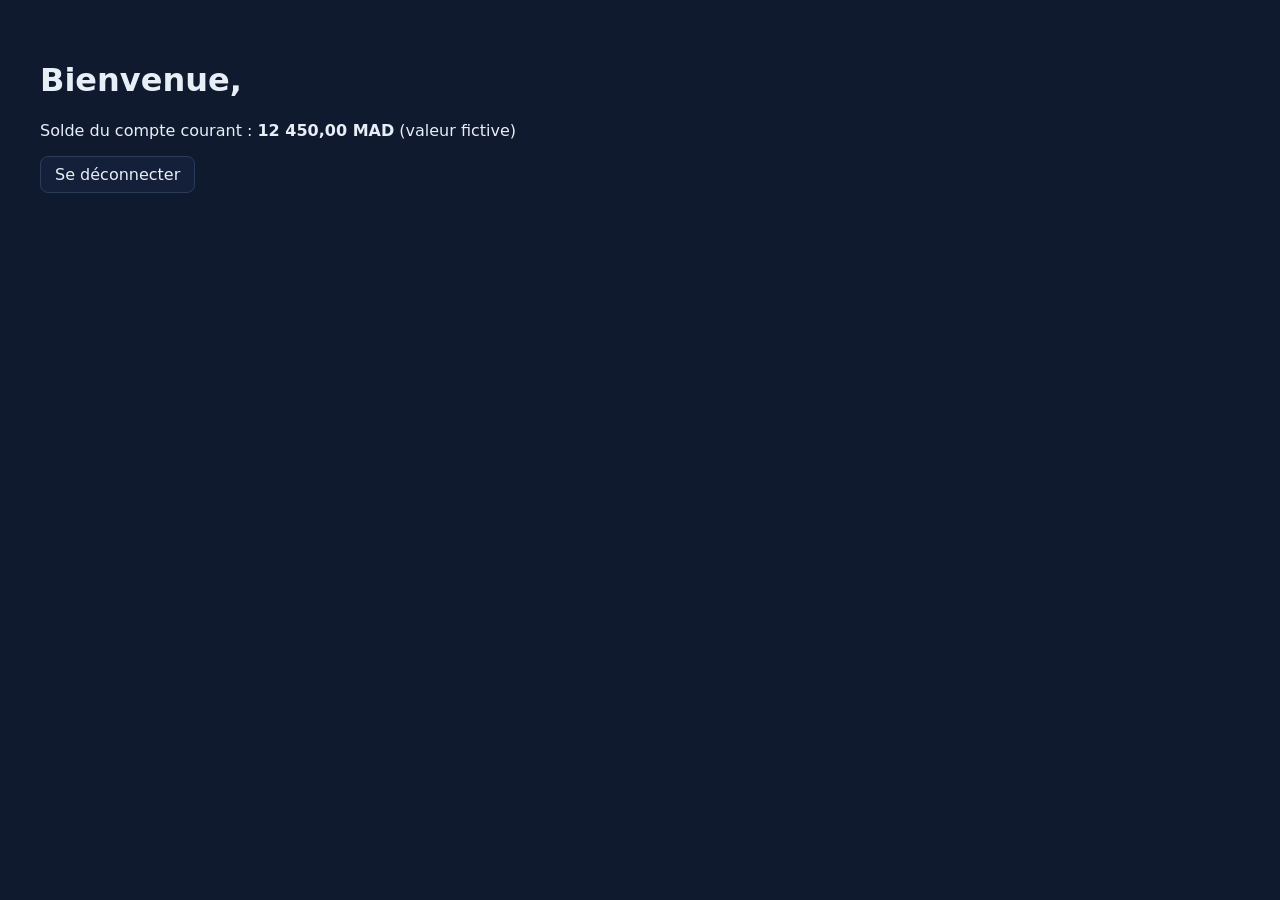
<file: appium-robot-mcp/demo/banque_connexion/app/accueil.html>
<!doctype html>
<!-- Application FICTIVE de démonstration : page d'accueil après connexion. -->
<html lang="fr">
<head>
<meta charset="utf-8">
<title>Banque Démo — Accueil</title>
<style>
  body { font-family: system-ui, sans-serif; background: #0f1a2e; color: #e8eef8; margin: 0; padding: 40px; }
  button { font: inherit; padding: 8px 14px; border-radius: 8px; border: 1px solid #2a3b5e; background: #142039; color: #e8eef8; cursor: pointer; }
</style>
</head>
<body>
  <h1 id="titre_accueil"></h1>
  <p>Solde du compte courant : <b id="solde">12 450,00 MAD</b> (valeur fictive)</p>
  <button id="bouton_deconnexion">Se déconnecter</button>
<script>
  document.getElementById("titre_accueil").textContent = "Bienvenue, " + (new URLSearchParams(location.search).get("nom") || "");
  document.getElementById("bouton_deconnexion").onclick = () => { location.href = "connexion.html?deconnexion=1"; };
</script>
</body>
</html>
</file>
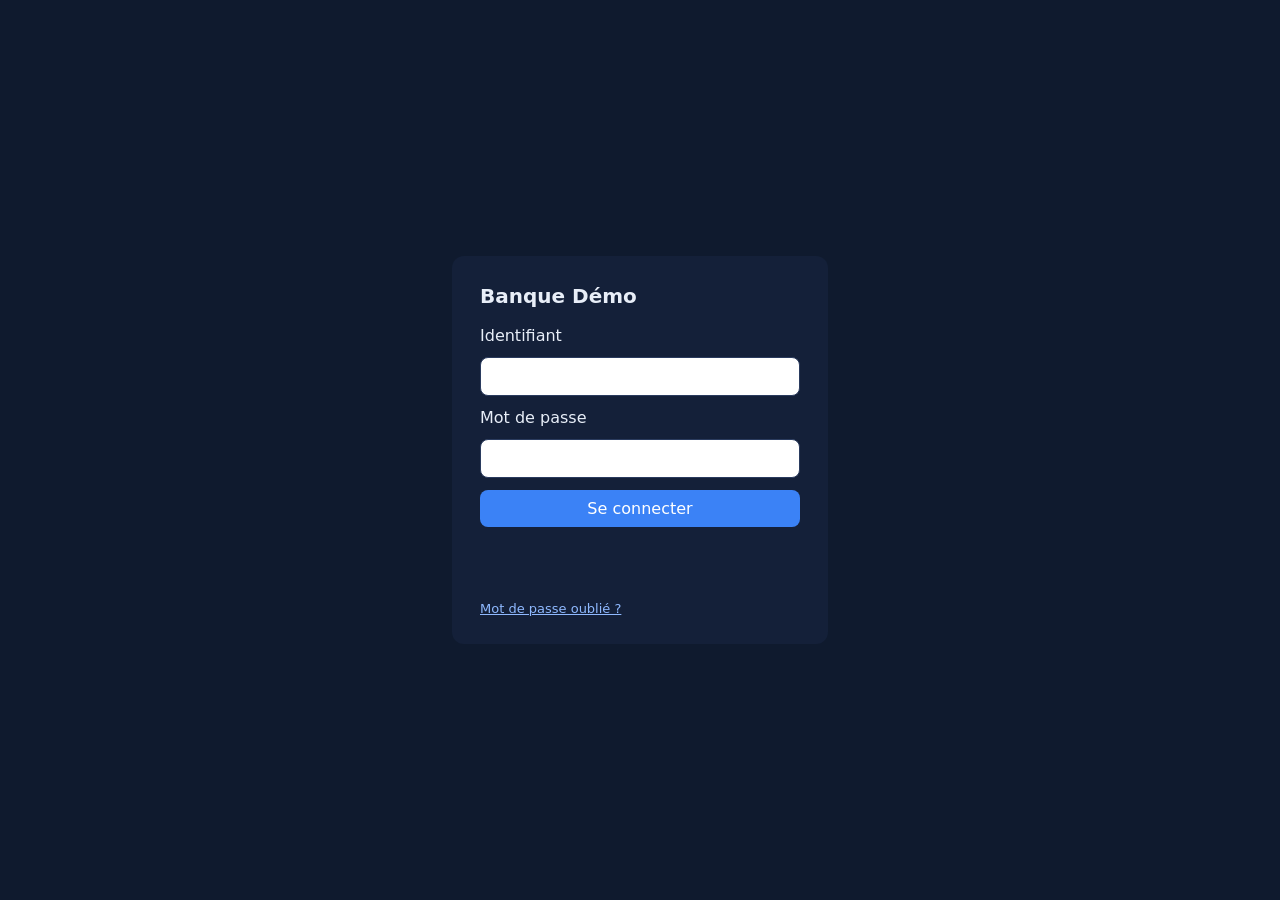
<file: appium-robot-mcp/demo/banque_connexion/app/connexion.html>
<!doctype html>
<!-- Application FICTIVE de démonstration (aucune donnée réelle).
     Règles : champs obligatoires ; message unique pour identifiant inconnu ou mot de passe erroné ;
     compte bloqué refusé ; blocage attendu au 3e échec consécutif (exigence DEMO-304).
     ANOMALIE VOLONTAIRE : le blocage n'intervient qu'au 4e échec (comparaison « > 3 » au lieu de « >= 3 »),
     pour que la démonstration montre un vrai échec analysable. -->
<html lang="fr">
<head>
<meta charset="utf-8">
<meta name="viewport" content="width=device-width, initial-scale=1">
<title>Banque Démo — Connexion</title>
<style>
  body { font-family: system-ui, sans-serif; background: #0f1a2e; color: #e8eef8; display: grid; place-items: center; min-height: 100vh; margin: 0; }
  form { background: #142039; padding: 28px; border-radius: 12px; width: 320px; display: grid; gap: 12px; }
  h1 { font-size: 20px; margin: 0 0 6px; }
  input, button { font: inherit; padding: 9px 10px; border-radius: 8px; border: 1px solid #2a3b5e; }
  button { background: #3b82f6; color: #fff; border: 0; cursor: pointer; }
  .erreur { color: #fca5a5; min-height: 1.2em; } .info { color: #86efac; min-height: 1.2em; }
  a { color: #8fb9ff; font-size: 13px; }
</style>
</head>
<body>
<form id="formulaire" novalidate>
  <h1>Banque Démo</h1>
  <label for="identifiant">Identifiant</label>
  <input id="identifiant" autocomplete="off">
  <label for="mot_de_passe">Mot de passe</label>
  <input id="mot_de_passe" type="password">
  <button id="bouton_connexion" type="submit">Se connecter</button>
  <div id="message_erreur" class="erreur" role="alert"></div>
  <div id="message_info" class="info"></div>
  <a href="#" id="lien_mot_de_passe_oublie">Mot de passe oublié ?</a>
</form>
<script>
  // Comptes fictifs de démonstration.
  const COMPTES = {
    "client.demo": {mdp: "Demo#2026", nom: "Client Démo", statut: "actif"},
    "client.bloque": {mdp: "Bloque#2026", nom: "Client Bloqué", statut: "bloqué"},
  };
  const echecs = {};
  const erreur = t => { document.getElementById("message_erreur").textContent = t; };
  if (new URLSearchParams(location.search).get("deconnexion")) {
    document.getElementById("message_info").textContent = "Vous êtes déconnecté.";
  }
  document.getElementById("formulaire").addEventListener("submit", e => {
    e.preventDefault();
    document.getElementById("message_info").textContent = "";
    const id = document.getElementById("identifiant").value.trim();
    const mdp = document.getElementById("mot_de_passe").value;
    if (!id || !mdp) return erreur("Veuillez saisir votre identifiant et votre mot de passe.");
    const c = COMPTES[id];
    if (c && c.statut === "bloqué") return erreur("Votre compte est bloqué. Contactez votre conseiller.");
    if (!c || c.mdp !== mdp) {
      echecs[id] = (echecs[id] || 0) + 1;
      if (c && echecs[id] > 3) { c.statut = "bloqué"; return erreur("Votre compte est bloqué. Contactez votre conseiller."); }  // anomalie volontaire
      return erreur("Identifiant ou mot de passe incorrect.");
    }
    location.href = "accueil.html?nom=" + encodeURIComponent(c.nom);
  });
</script>
</body>
</html>
</file>
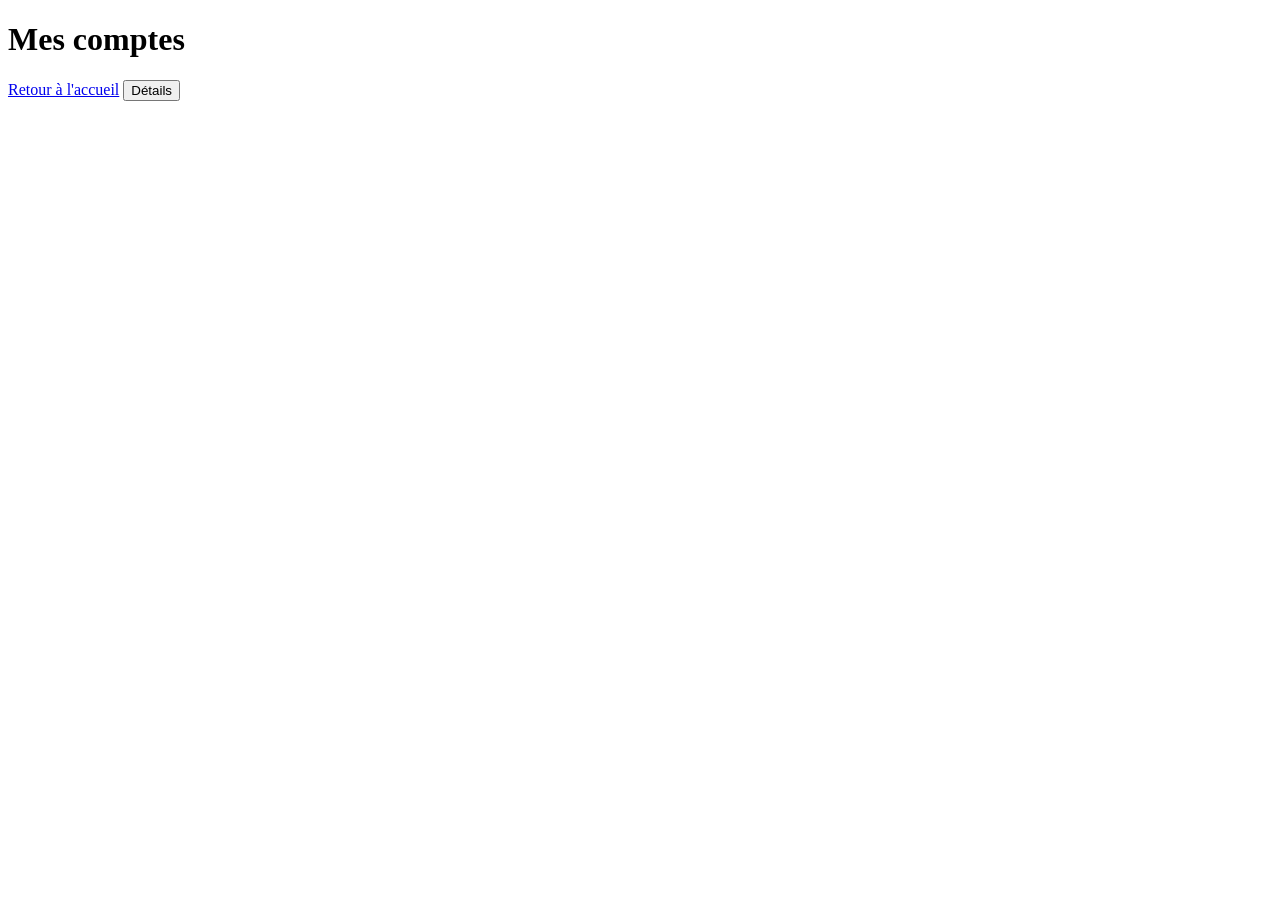
<file: appium-robot-mcp/tests/fixtures/sites/comptes.html>
<!doctype html>
<html lang="fr"><head><meta charset="utf-8"><title>Banque démo — Comptes</title></head>
<body>
  <h1>Mes comptes</h1>
  <a href="accueil.html" data-testid="retour-accueil">Retour à l'accueil</a>
  <button type="button" data-testid="bouton-details" onclick="location.href='aide.html'">Détails</button>
</body></html>
</file>
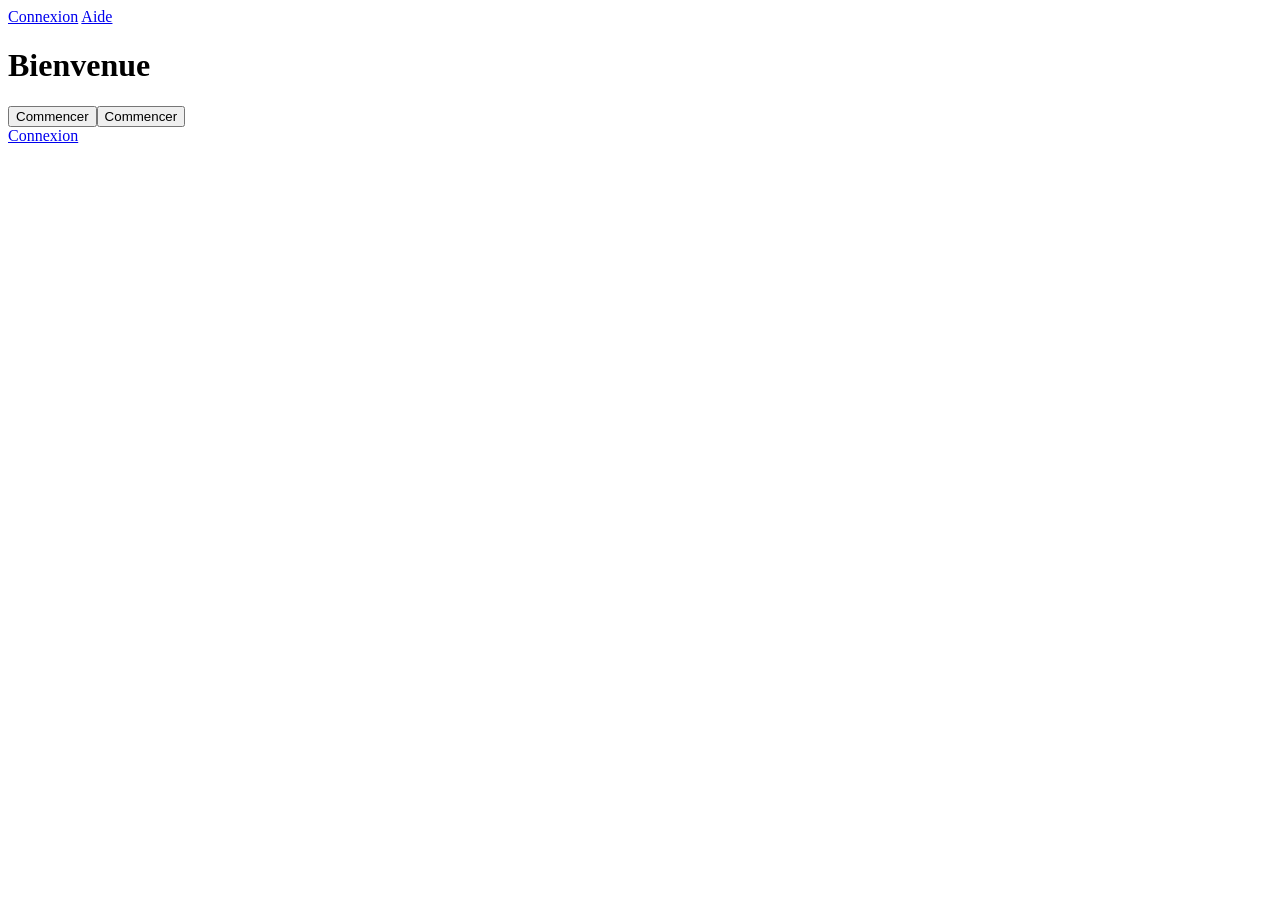
<file: appium-robot-mcp/tests/fixtures/sites/doublon.html>
<!doctype html>
<html lang="fr"><head><meta charset="utf-8"><title>Accueil (lien en double)</title></head>
<body>
  <header><nav><a href="/fr/login">Connexion</a> <a href="/fr/aide">Aide</a></nav></header>
  <main><h1>Bienvenue</h1><button>Commencer</button><button>Commencer</button></main>
  <footer><a href="/fr/login">Connexion</a></footer>
</body></html>
</file>
